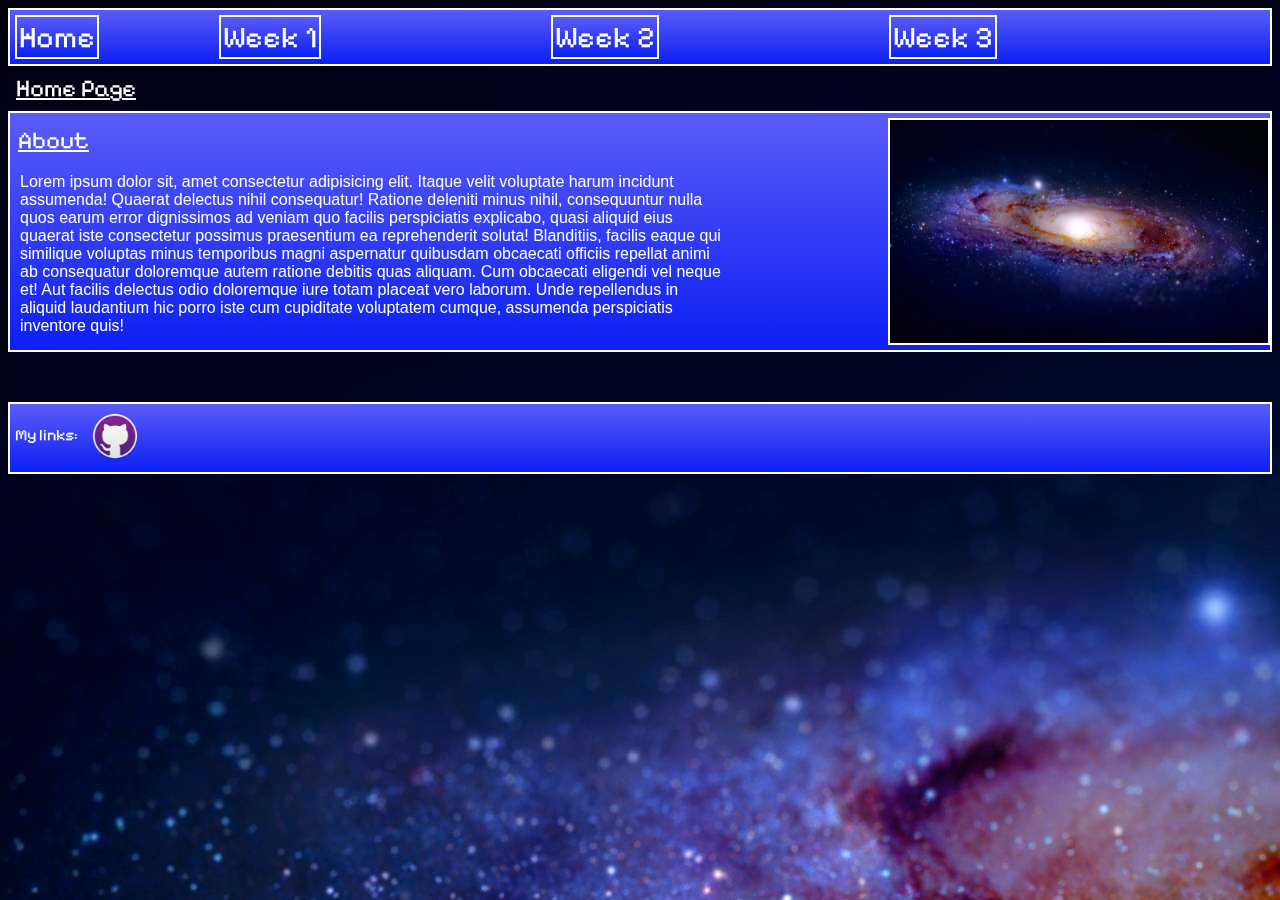
<file: index.html>
<!DOCTYPE html>
<html lang="en">

<head>
    <link rel="stylesheet" href="./style.css">
    <meta charset="UTF-8">
    <meta name="viewport" content="width=device-width, initial-scale=1.0">
    <title>Document</title>
</head>

<body>

    <div class="navbarContainer">
        <div class="homeButton">
            <a href="./index.html">Home</a>
        </div>
        <nav>
            <a href="./week1.html">Week 1</a>
            <a href="./week2.html">Week 2</a>
            <a href="./week3.html">Week 3</a>
        </nav>
    </div>

    <h2>Home Page</h2>

    <div class="aboutContainer">
        <div class="content">
            <div class="text">
                <h2>About</h2>
                <p>Lorem ipsum dolor sit, amet consectetur adipisicing elit. Itaque velit voluptate harum incidunt assumenda!
                    Quaerat delectus nihil consequatur! Ratione deleniti minus nihil, consequuntur nulla quos earum error
                    dignissimos ad veniam quo facilis perspiciatis explicabo, quasi aliquid eius quaerat iste consectetur
                    possimus praesentium ea reprehenderit soluta! Blanditiis, facilis eaque qui similique voluptas minus
                    temporibus magni aspernatur quibusdam obcaecati officiis repellat animi ab consequatur doloremque autem
                    ratione debitis quas aliquam. Cum obcaecati eligendi vel neque et! Aut facilis delectus odio doloremque iure
                    totam placeat vero laborum. Unde repellendus in aliquid laudantium hic porro iste cum cupiditate voluptatem
                    cumque, assumenda perspiciatis inventore quis!</p>
            </div>
            <img src="./images/Andromeda.jpg" alt="andromeda galaxy">
        </div>
    </div>

</body>

<footer>
    <p>My links: </p>
    <a href="https://github.com/R3VZz" target="_blank"><img src="./images/github.png" alt="Github Logo"></a>
</footer>

</html>
</file>
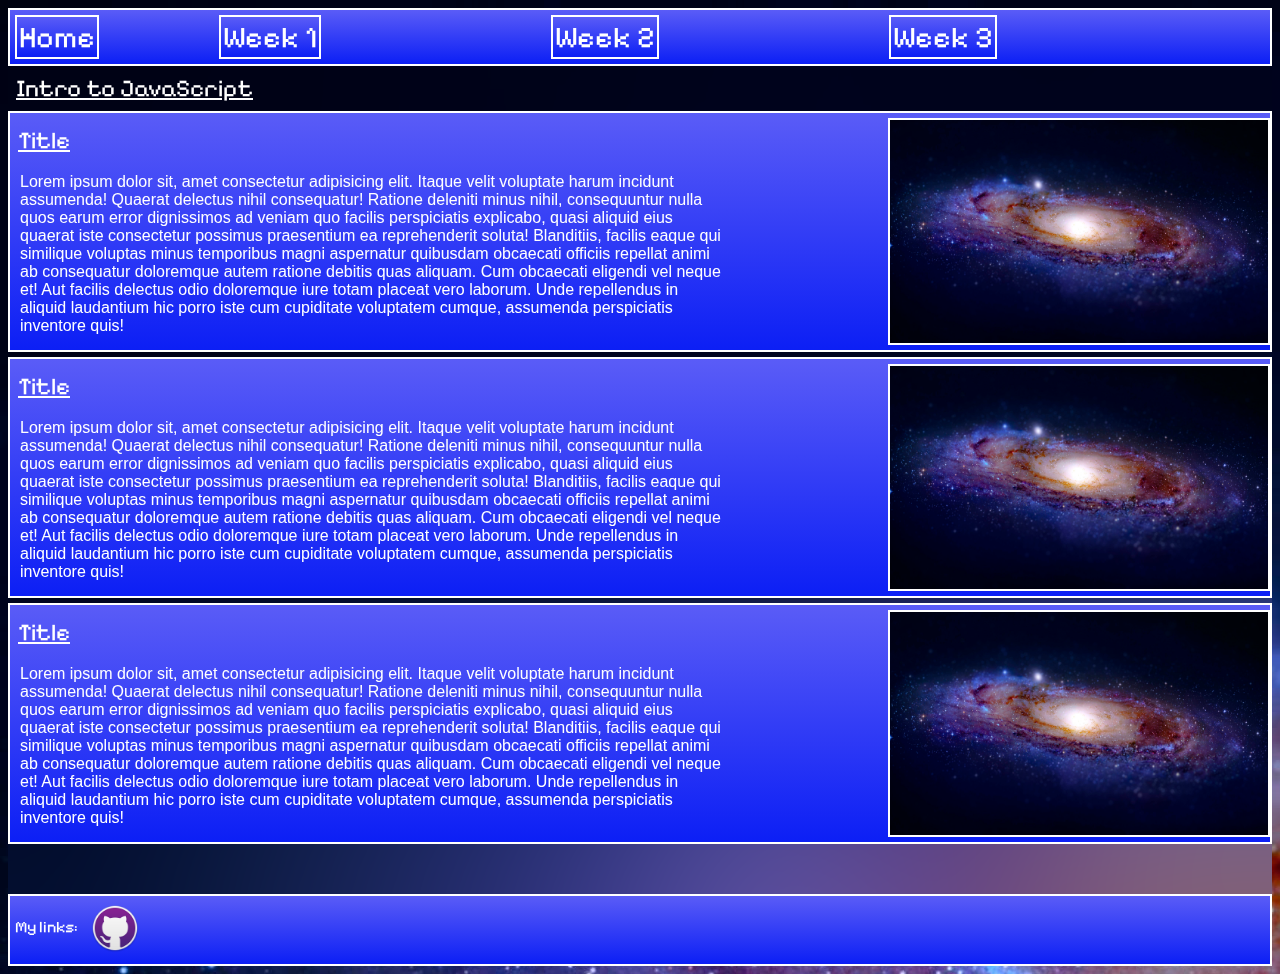
<file: week1.html>
<!DOCTYPE html>
<html lang="en">
<head>
    <link rel="stylesheet" href="./style.css">
    <meta charset="UTF-8">
    <meta name="viewport" content="width=device-width, initial-scale=1.0">
    <title>Document</title>
</head>
<body>

    <div class="navbarContainer">
        <div class="homeButton">
            <a href="./index.html">Home</a>
        </div>
        <nav>
            <a href="./week1.html">Week 1</a>
            <a href="./week2.html">Week 2</a>
            <a href="./week3.html">Week 3</a>
        </nav>
    </div>

    <h2>Intro to JavaScript</h2>

    <div class="weekOneContainer">
        <div class="content">
            <div class="text">
                <h2>Title</h2>
                <p>Lorem ipsum dolor sit, amet consectetur adipisicing elit. Itaque velit voluptate harum incidunt assumenda!
                    Quaerat delectus nihil consequatur! Ratione deleniti minus nihil, consequuntur nulla quos earum error
                    dignissimos ad veniam quo facilis perspiciatis explicabo, quasi aliquid eius quaerat iste consectetur
                    possimus praesentium ea reprehenderit soluta! Blanditiis, facilis eaque qui similique voluptas minus
                    temporibus magni aspernatur quibusdam obcaecati officiis repellat animi ab consequatur doloremque autem
                    ratione debitis quas aliquam. Cum obcaecati eligendi vel neque et! Aut facilis delectus odio doloremque iure
                    totam placeat vero laborum. Unde repellendus in aliquid laudantium hic porro iste cum cupiditate voluptatem
                    cumque, assumenda perspiciatis inventore quis!</p>
            </div>
            <img src="./images/Andromeda.jpg" alt="">            
        </div>
    </div>

    <div class="weekOneContainer">
        <div class="content">
            <div class="text">
                <h2>Title</h2>
                <p>Lorem ipsum dolor sit, amet consectetur adipisicing elit. Itaque velit voluptate harum incidunt assumenda!
                    Quaerat delectus nihil consequatur! Ratione deleniti minus nihil, consequuntur nulla quos earum error
                    dignissimos ad veniam quo facilis perspiciatis explicabo, quasi aliquid eius quaerat iste consectetur
                    possimus praesentium ea reprehenderit soluta! Blanditiis, facilis eaque qui similique voluptas minus
                    temporibus magni aspernatur quibusdam obcaecati officiis repellat animi ab consequatur doloremque autem
                    ratione debitis quas aliquam. Cum obcaecati eligendi vel neque et! Aut facilis delectus odio doloremque iure
                    totam placeat vero laborum. Unde repellendus in aliquid laudantium hic porro iste cum cupiditate voluptatem
                    cumque, assumenda perspiciatis inventore quis!</p>
            </div>
            <img src="./images/Andromeda.jpg" alt="">            
        </div>
    </div>

    <div class="weekOneContainer">
        <div class="content">
            <div class="text">
                <h2>Title</h2>
                <p>Lorem ipsum dolor sit, amet consectetur adipisicing elit. Itaque velit voluptate harum incidunt assumenda!
                    Quaerat delectus nihil consequatur! Ratione deleniti minus nihil, consequuntur nulla quos earum error
                    dignissimos ad veniam quo facilis perspiciatis explicabo, quasi aliquid eius quaerat iste consectetur
                    possimus praesentium ea reprehenderit soluta! Blanditiis, facilis eaque qui similique voluptas minus
                    temporibus magni aspernatur quibusdam obcaecati officiis repellat animi ab consequatur doloremque autem
                    ratione debitis quas aliquam. Cum obcaecati eligendi vel neque et! Aut facilis delectus odio doloremque iure
                    totam placeat vero laborum. Unde repellendus in aliquid laudantium hic porro iste cum cupiditate voluptatem
                    cumque, assumenda perspiciatis inventore quis!</p>
            </div>
            <img src="./images/Andromeda.jpg" alt="">            
        </div>
    </div>

</body>

<footer>
    <p>My links: </p>
    <a href="https://github.com/R3VZz" target="_blank"><img src="./images/github.png" alt="Github Logo"></a>
</footer>

</html>
</file>
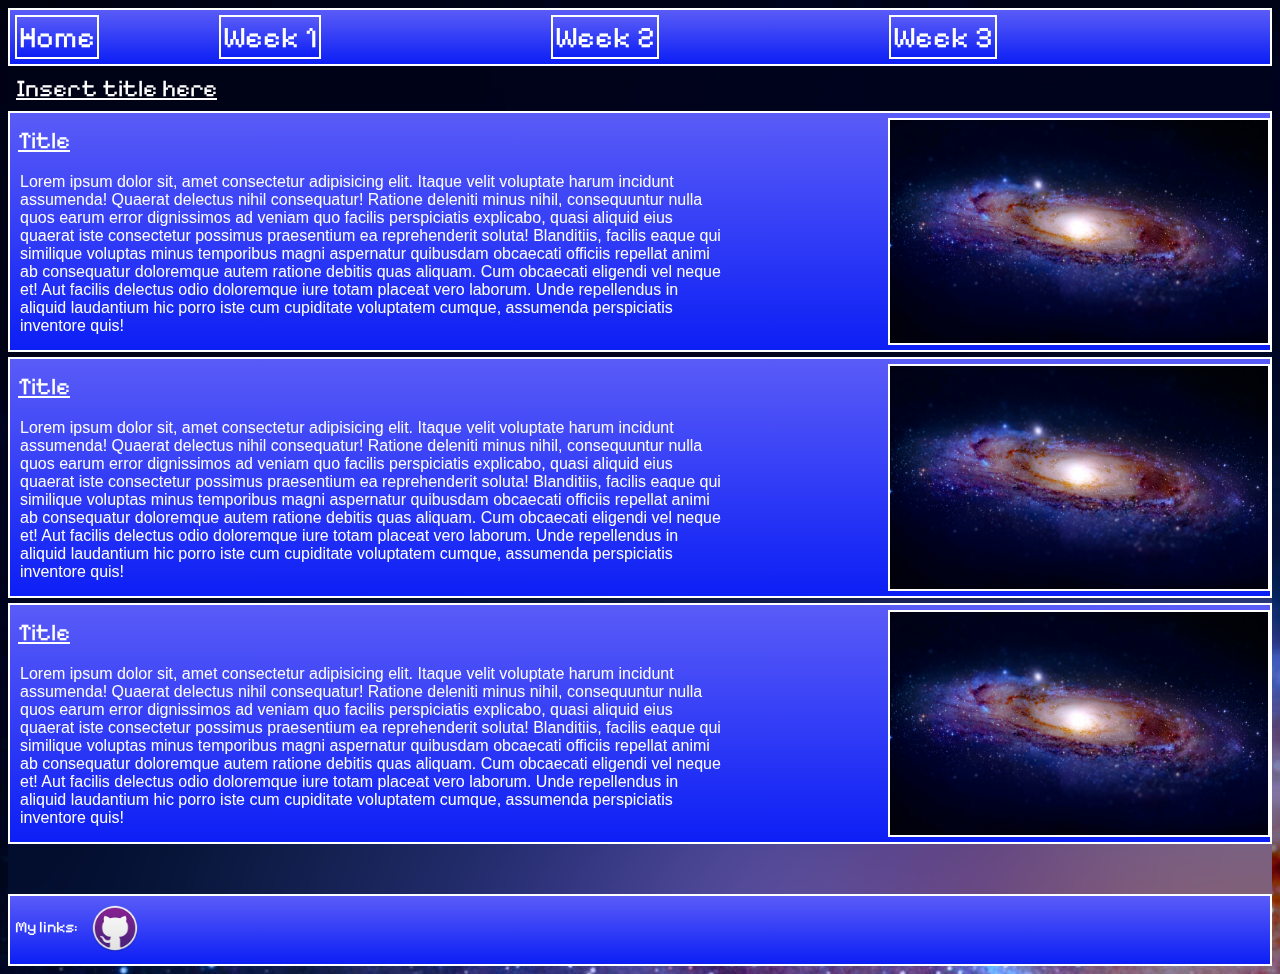
<file: week2.html>
<!DOCTYPE html>
<html lang="en">
<head>
    <link rel="stylesheet" href="./style.css">
    <meta charset="UTF-8">
    <meta name="viewport" content="width=device-width, initial-scale=1.0">
    <title>Document</title>
</head>
<body>

    <div class="navbarContainer">
        <div class="homeButton">
            <a href="./index.html">Home</a>
        </div>
        <nav>
            <a href="./week1.html">Week 1</a>
            <a href="./week2.html">Week 2</a>
            <a href="./week3.html">Week 3</a>
        </nav>
    </div>

    <h2>Insert title here</h2>

    <div class="weekTwoContainer">
        <div class="content">
            <div class="text">
                <h2>Title</h2>
                <p>Lorem ipsum dolor sit, amet consectetur adipisicing elit. Itaque velit voluptate harum incidunt assumenda!
                    Quaerat delectus nihil consequatur! Ratione deleniti minus nihil, consequuntur nulla quos earum error
                    dignissimos ad veniam quo facilis perspiciatis explicabo, quasi aliquid eius quaerat iste consectetur
                    possimus praesentium ea reprehenderit soluta! Blanditiis, facilis eaque qui similique voluptas minus
                    temporibus magni aspernatur quibusdam obcaecati officiis repellat animi ab consequatur doloremque autem
                    ratione debitis quas aliquam. Cum obcaecati eligendi vel neque et! Aut facilis delectus odio doloremque iure
                    totam placeat vero laborum. Unde repellendus in aliquid laudantium hic porro iste cum cupiditate voluptatem
                    cumque, assumenda perspiciatis inventore quis!</p>
            </div>
            <img src="./images/Andromeda.jpg" alt="">            
        </div>
    </div>

    <div class="weekTwoContainer">
        <div class="content">
            <div class="text">
                <h2>Title</h2>
                <p>Lorem ipsum dolor sit, amet consectetur adipisicing elit. Itaque velit voluptate harum incidunt assumenda!
                    Quaerat delectus nihil consequatur! Ratione deleniti minus nihil, consequuntur nulla quos earum error
                    dignissimos ad veniam quo facilis perspiciatis explicabo, quasi aliquid eius quaerat iste consectetur
                    possimus praesentium ea reprehenderit soluta! Blanditiis, facilis eaque qui similique voluptas minus
                    temporibus magni aspernatur quibusdam obcaecati officiis repellat animi ab consequatur doloremque autem
                    ratione debitis quas aliquam. Cum obcaecati eligendi vel neque et! Aut facilis delectus odio doloremque iure
                    totam placeat vero laborum. Unde repellendus in aliquid laudantium hic porro iste cum cupiditate voluptatem
                    cumque, assumenda perspiciatis inventore quis!</p>
            </div>
            <img src="./images/Andromeda.jpg" alt="">            
        </div>
    </div>

    <div class="weekTwoContainer">
        <div class="content">
            <div class="text">
                <h2>Title</h2>
                <p>Lorem ipsum dolor sit, amet consectetur adipisicing elit. Itaque velit voluptate harum incidunt assumenda!
                    Quaerat delectus nihil consequatur! Ratione deleniti minus nihil, consequuntur nulla quos earum error
                    dignissimos ad veniam quo facilis perspiciatis explicabo, quasi aliquid eius quaerat iste consectetur
                    possimus praesentium ea reprehenderit soluta! Blanditiis, facilis eaque qui similique voluptas minus
                    temporibus magni aspernatur quibusdam obcaecati officiis repellat animi ab consequatur doloremque autem
                    ratione debitis quas aliquam. Cum obcaecati eligendi vel neque et! Aut facilis delectus odio doloremque iure
                    totam placeat vero laborum. Unde repellendus in aliquid laudantium hic porro iste cum cupiditate voluptatem
                    cumque, assumenda perspiciatis inventore quis!</p>
            </div>
            <img src="./images/Andromeda.jpg" alt="">            
        </div>
    </div>

</body>

<footer>
    <p>My links: </p>
    <a href="https://github.com/R3VZz" target="_blank"><img src="./images/github.png" alt="Github Logo"></a>
</footer>

</html>
</file>
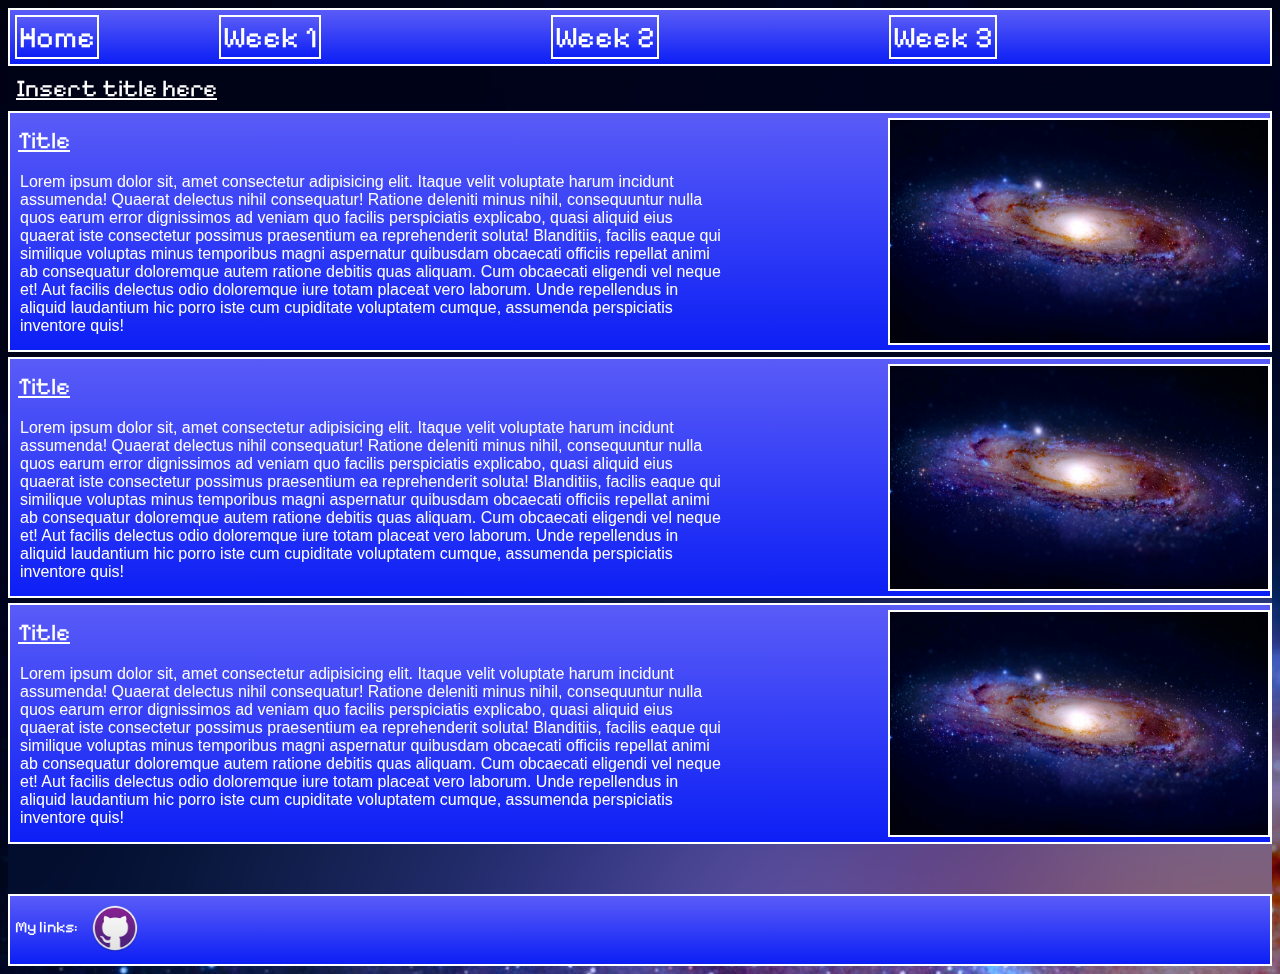
<file: week3.html>
<!DOCTYPE html>
<html lang="en">
<head>
    <link rel="stylesheet" href="./style.css">
    <meta charset="UTF-8">
    <meta name="viewport" content="width=device-width, initial-scale=1.0">
    <title>Document</title>
</head>
<body>

    <div class="navbarContainer">
        <div class="homeButton">
            <a href="./index.html">Home</a>
        </div>
        <nav>
            <a href="./week1.html">Week 1</a>
            <a href="./week2.html">Week 2</a>
            <a href="./week3.html">Week 3</a>
        </nav>
    </div>

    <h2>Insert title here</h2>

    <div class="weekThreeContainer">
        <div class="content">
            <div class="text">
                <h2>Title</h2>
                <p>Lorem ipsum dolor sit, amet consectetur adipisicing elit. Itaque velit voluptate harum incidunt assumenda!
                    Quaerat delectus nihil consequatur! Ratione deleniti minus nihil, consequuntur nulla quos earum error
                    dignissimos ad veniam quo facilis perspiciatis explicabo, quasi aliquid eius quaerat iste consectetur
                    possimus praesentium ea reprehenderit soluta! Blanditiis, facilis eaque qui similique voluptas minus
                    temporibus magni aspernatur quibusdam obcaecati officiis repellat animi ab consequatur doloremque autem
                    ratione debitis quas aliquam. Cum obcaecati eligendi vel neque et! Aut facilis delectus odio doloremque iure
                    totam placeat vero laborum. Unde repellendus in aliquid laudantium hic porro iste cum cupiditate voluptatem
                    cumque, assumenda perspiciatis inventore quis!</p>
            </div>
            <img src="./images/Andromeda.jpg" alt="">            
        </div>
    </div>

    <div class="weekThreeContainer">
        <div class="content">
            <div class="text">
                <h2>Title</h2>
                <p>Lorem ipsum dolor sit, amet consectetur adipisicing elit. Itaque velit voluptate harum incidunt assumenda!
                    Quaerat delectus nihil consequatur! Ratione deleniti minus nihil, consequuntur nulla quos earum error
                    dignissimos ad veniam quo facilis perspiciatis explicabo, quasi aliquid eius quaerat iste consectetur
                    possimus praesentium ea reprehenderit soluta! Blanditiis, facilis eaque qui similique voluptas minus
                    temporibus magni aspernatur quibusdam obcaecati officiis repellat animi ab consequatur doloremque autem
                    ratione debitis quas aliquam. Cum obcaecati eligendi vel neque et! Aut facilis delectus odio doloremque iure
                    totam placeat vero laborum. Unde repellendus in aliquid laudantium hic porro iste cum cupiditate voluptatem
                    cumque, assumenda perspiciatis inventore quis!</p>
            </div>
            <img src="./images/Andromeda.jpg" alt="">            
        </div>
    </div>

    <div class="weekThreeContainer">
        <div class="content">
            <div class="text">
                <h2>Title</h2>
                <p>Lorem ipsum dolor sit, amet consectetur adipisicing elit. Itaque velit voluptate harum incidunt assumenda!
                    Quaerat delectus nihil consequatur! Ratione deleniti minus nihil, consequuntur nulla quos earum error
                    dignissimos ad veniam quo facilis perspiciatis explicabo, quasi aliquid eius quaerat iste consectetur
                    possimus praesentium ea reprehenderit soluta! Blanditiis, facilis eaque qui similique voluptas minus
                    temporibus magni aspernatur quibusdam obcaecati officiis repellat animi ab consequatur doloremque autem
                    ratione debitis quas aliquam. Cum obcaecati eligendi vel neque et! Aut facilis delectus odio doloremque iure
                    totam placeat vero laborum. Unde repellendus in aliquid laudantium hic porro iste cum cupiditate voluptatem
                    cumque, assumenda perspiciatis inventore quis!</p>
            </div>
            <img src="./images/Andromeda.jpg" alt="">            
        </div>
    </div>

</body>

<footer>
    <p>My links: </p>
    <a href="https://github.com/R3VZz" target="_blank"><img src="./images/github.png" alt="Github Logo"></a>
</footer>

</html>
</file>
<file: style.css>
@import url('https://fonts.googleapis.com/css2?family=Pixelify+Sans:wght@400..700&display=swap');
/* Use  -  Pixelify Sans  -  to target font */

/* to select id use the # followed by identifier */
/* to select class use the . follow by identifier */
/* select multiple elements by separating identifier with a , */

body {
    background-image: url(./images/Andromeda.jpg);
    backdrop-filter: blur(100px);
}

.navbarContainer {
    border: solid rgb(255, 255, 255) 2px;
    display: flex;
    justify-content: start;
    background: linear-gradient(#5a5cf7, #0c1ff5);
    margin-top: 5px;
    margin-bottom: 5px;
}

.navbarContainer > .homeButton {
    display: flex;
}

.navbarContainer > .homeButton > a {
    color: white;
    font-family: Pixelify Sans;
    font-weight: 100;
    font-size: 30px;
    text-decoration: none;
    padding: 2px;
    border: solid white 2px;
    margin: 5px;
    background: linear-gradient(#5a5cf7, #0c1ff5);
}

.navbarContainer > .homeButton > a:hover {
    filter: drop-shadow(3px 3px 3px rgb(31, 31, 31));
}

.navbarContainer > nav {
    width: 80%;
    display: flex;
    justify-content: space-around;
}

.navbarContainer > nav > a {
    color: white;
    font-family: Pixelify Sans;
    font-weight: 100;
    font-size: 30px;
    text-decoration: none;
    padding: 2px;
    border: solid white 2px;
    margin: 5px;
    background: linear-gradient(#5a5cf7, #0c1ff5);
}

.navbarContainer > nav > a:hover {
    filter: drop-shadow(3px 3px 3px rgb(31, 31, 31));
}

h1, h2 {
    color: white;
    font-family: Pixelify Sans;
    font-weight: 100;
    text-decoration: underline;
    margin: 8px;
}

.aboutContainer {
    border: solid rgb(255, 255, 255) 2px;
    background: linear-gradient(#5a5cf7, #0c1ff5);
    margin-top: 5px;
    margin-bottom: 5px;
}

.aboutContainer > .content {
    display: flex;
    justify-content: center;
    margin-top: 5px;
    margin-bottom: 5px;
}

.aboutContainer > .content > .text {
    display: flex;
    justify-content: start;
    flex-direction: column;
    width: 70%;
}

.aboutContainer > .content > .text > p {
    font-family: Arial;
    font-weight: 300;
    color: white;
    width: 80%;
    margin: 10px;
}

.aboutContainer > .content > img {
    width: 30%;
    border: solid rgb(255, 255, 255) 2px;
}

.weekOneContainer {
    border: solid white 2px;
    background: linear-gradient(#5a5cf7, #0c1ff5);
    margin-top: 5px;
    margin-bottom: 5px;
}

.weekOneContainer > .content {
    display: flex;
    justify-content: center;
    margin-top: 5px;
    margin-bottom: 5px;
}

.weekOneContainer > .content > .text {
    display: flex;
    justify-content: start;
    flex-direction: column;
    width: 70%;
}

.weekOneContainer > .content > .text > p {
    font-family: Arial;
    font-weight: 300;
    color: white;
    width: 80%;
    margin: 10px;
}

.weekOneContainer > .content > img {
    width: 30%;
    border: solid rgb(255, 255, 255) 2px;
}

.weekTwoContainer {
    border: solid white 2px;
    background: linear-gradient(#5a5cf7, #0c1ff5);
    margin-top: 5px;
    margin-bottom: 5px;
}

.weekTwoContainer > .content {
    display: flex;
    justify-content: center;
    margin-top: 5px;
    margin-bottom: 5px;
}

.weekTwoContainer > .content > .text {
    display: flex;
    justify-content: start;
    flex-direction: column;
    width: 70%;
}

.weekTwoContainer > .content > .text > p {
    font-family: Arial;
    font-weight: 300;
    color: white;
    width: 80%;
    margin: 10px;
}

.weekTwoContainer > .content > img {
    width: 30%;
    border: solid rgb(255, 255, 255) 2px;
}

.weekThreeContainer {
    border: solid white 2px;
    background: linear-gradient(#5a5cf7, #0c1ff5);
    margin-top: 5px;
    margin-bottom: 5px;
}

.weekThreeContainer > .content {
    display: flex;
    justify-content: center;
    margin-top: 5px;
    margin-bottom: 5px;
}

.weekThreeContainer > .content > .text {
    display: flex;
    justify-content: start;
    flex-direction: column;
    width: 70%;
}

.weekThreeContainer > .content > .text > p {
    font-family: Arial;
    font-weight: 300;
    color: white;
    width: 80%;
    margin: 10px;
}

.weekThreeContainer > .content > img {
    width: 30%;
    border: solid rgb(255, 255, 255) 2px;
}

footer {
    border: solid rgb(255, 255, 255) 2px;
    background: linear-gradient(#5a5cf7, #0c1ff5);
    display: flex;
    justify-content: start;
    margin-top: 50px;
    margin-bottom: 5px;
}

footer > p {
    color: white;
    font-family: Pixelify Sans;
    font-weight: 100;
    text-decoration: none;
    padding: 5px;
}

footer > a > img {
    width: 50px;
    padding: 5px;
    margin: 2px;
}

footer > a > img:hover {
    filter: drop-shadow(5px 5px 5px rgb(31, 31, 31));
}
</file>
